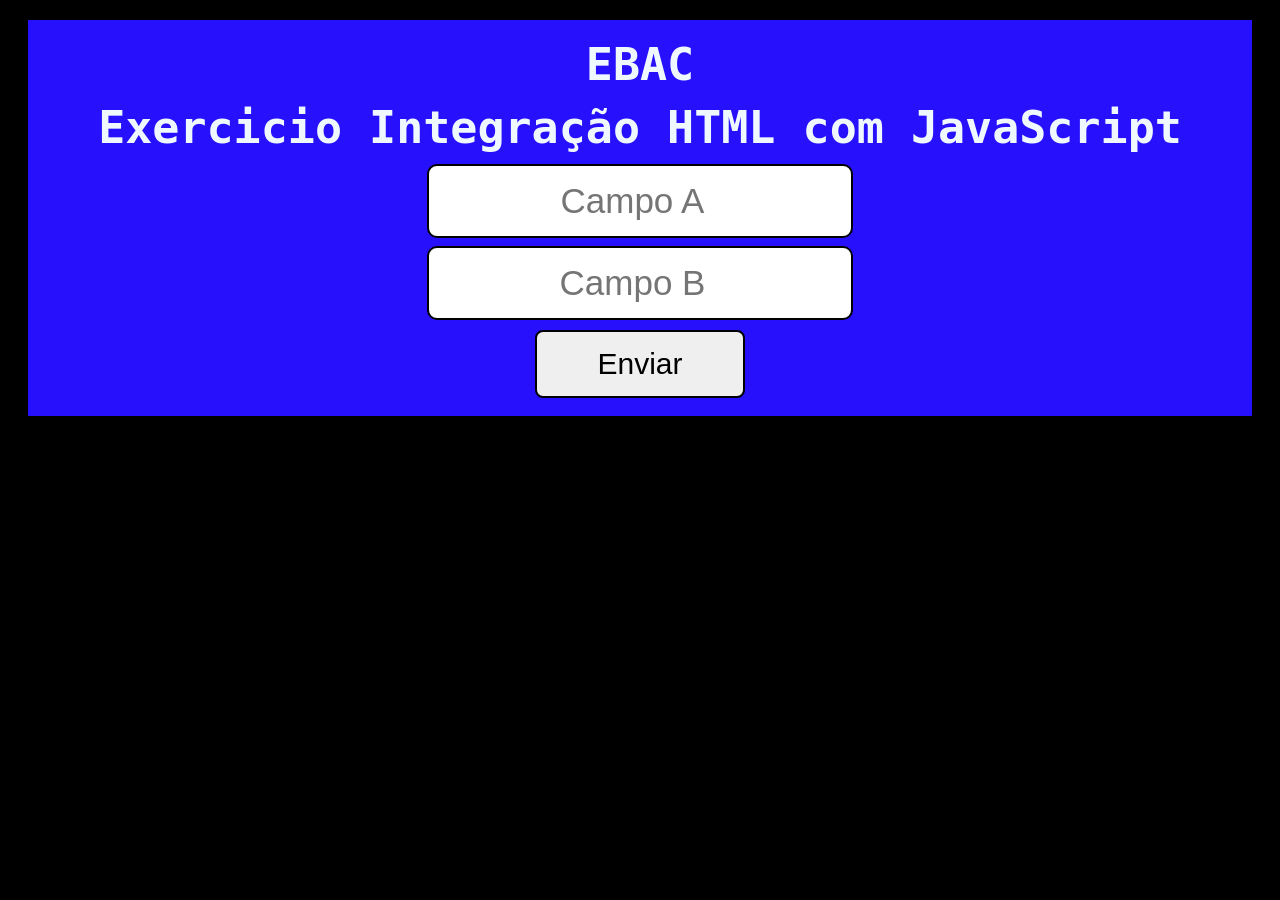
<file: index.html>
<!DOCTYPE html>
<html lang="en">
<head>
    <meta charset="UTF-8">
    <meta http-equiv="X-UA-Compatible" content="IE=edge">
    <meta name="viewport" content="width=device-width, initial-scale=1.0">
    <link rel="preconnect" href="https://fonts.googleapis.com">
    <link rel="preconnect" href="https://fonts.gstatic.com" crossorigin>
    <link href="https://fonts.googleapis.com/css2?family=Montserrat:wght@200&display=swap" rel="stylesheet">
    <link rel="stylesheet" href="main.css">
    <title>Formulário validação</title>
</head>
<body>
    <div class="container">
        <h1>EBAC</h1>
        <h2>Exercicio Integração HTML com JavaScript</h2>
        <form id="form-deposito">
            <input type="number" id="number1" placeholder="Campo A" required>
            <input type="number" id="number2" placeholder="Campo B" required>
            <p class="error-message">
                O campo A precisa ser menor que o Campo B
            </p>
            <button type="submit">Enviar</button>
        </form>
        <p class="mensagem-sucess"></p>
    </div>
    <script src="./script.js"></script>
</body>
</html>
</file>
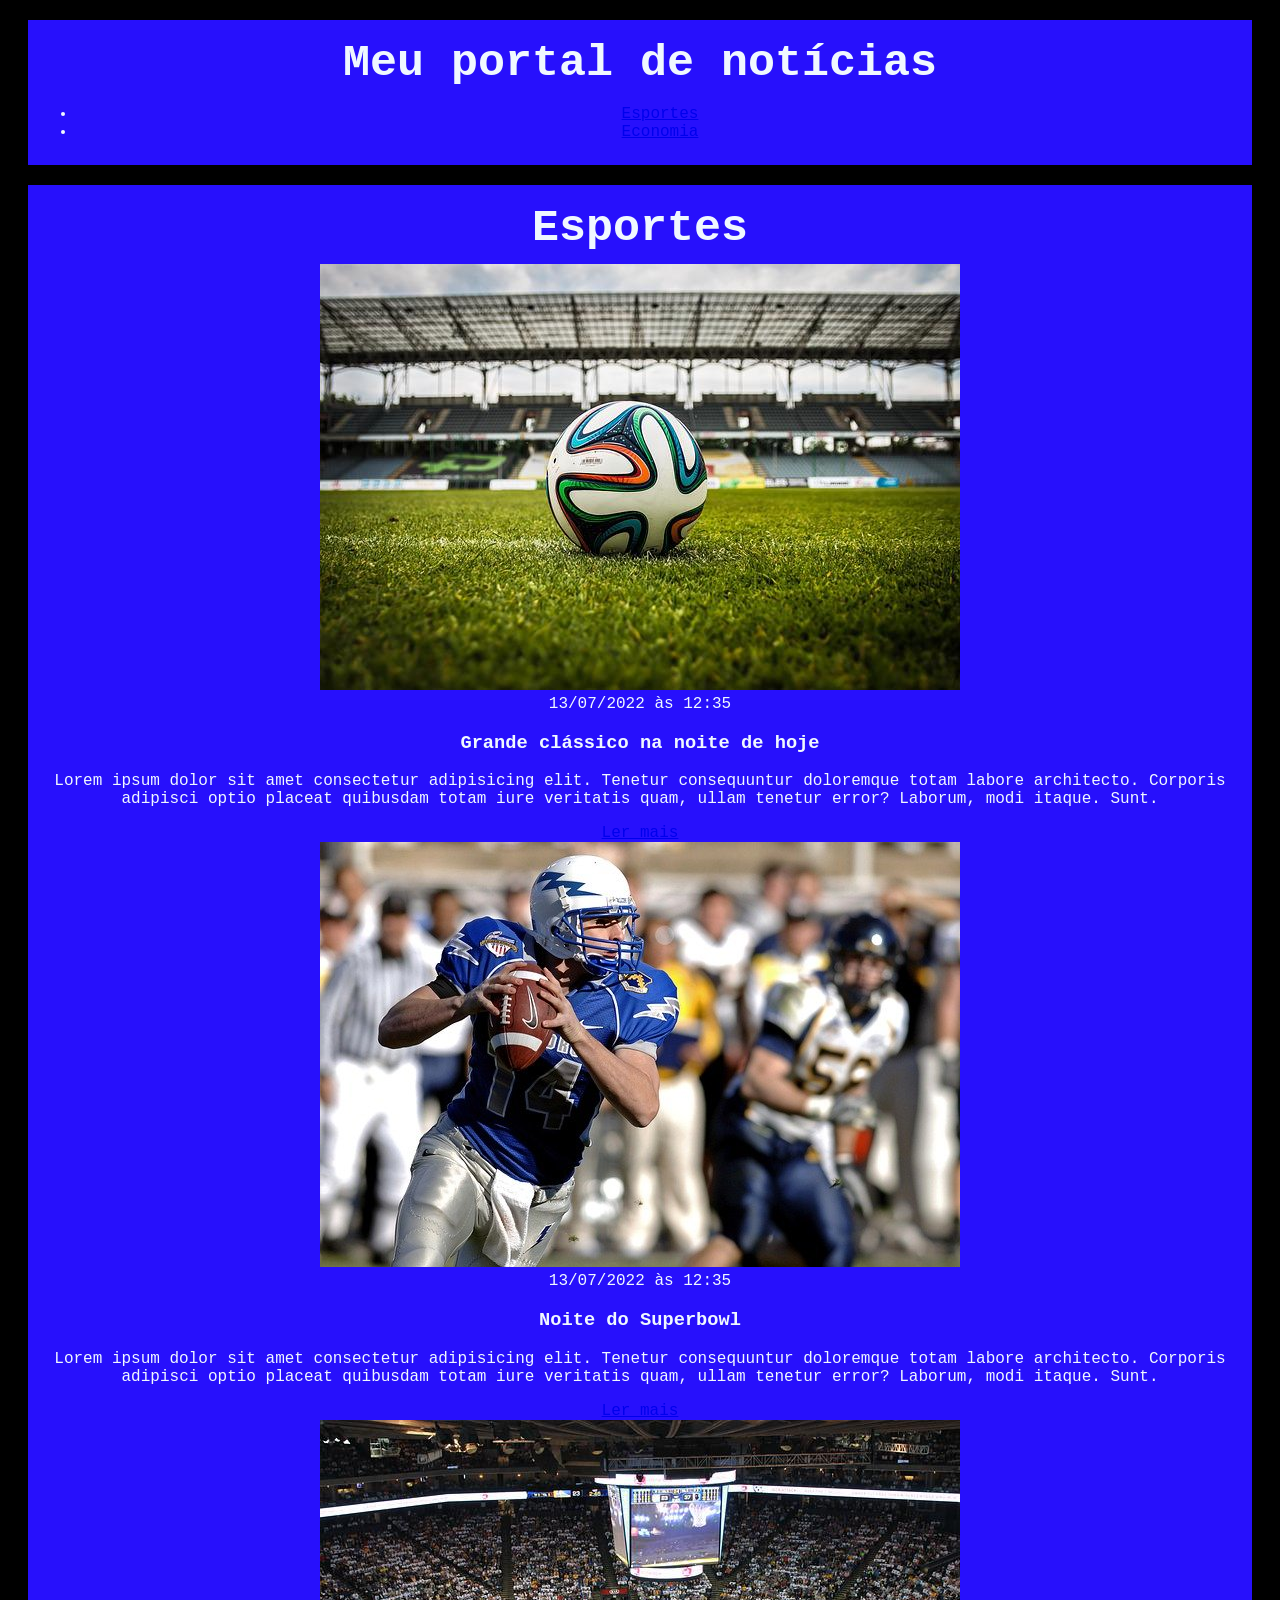
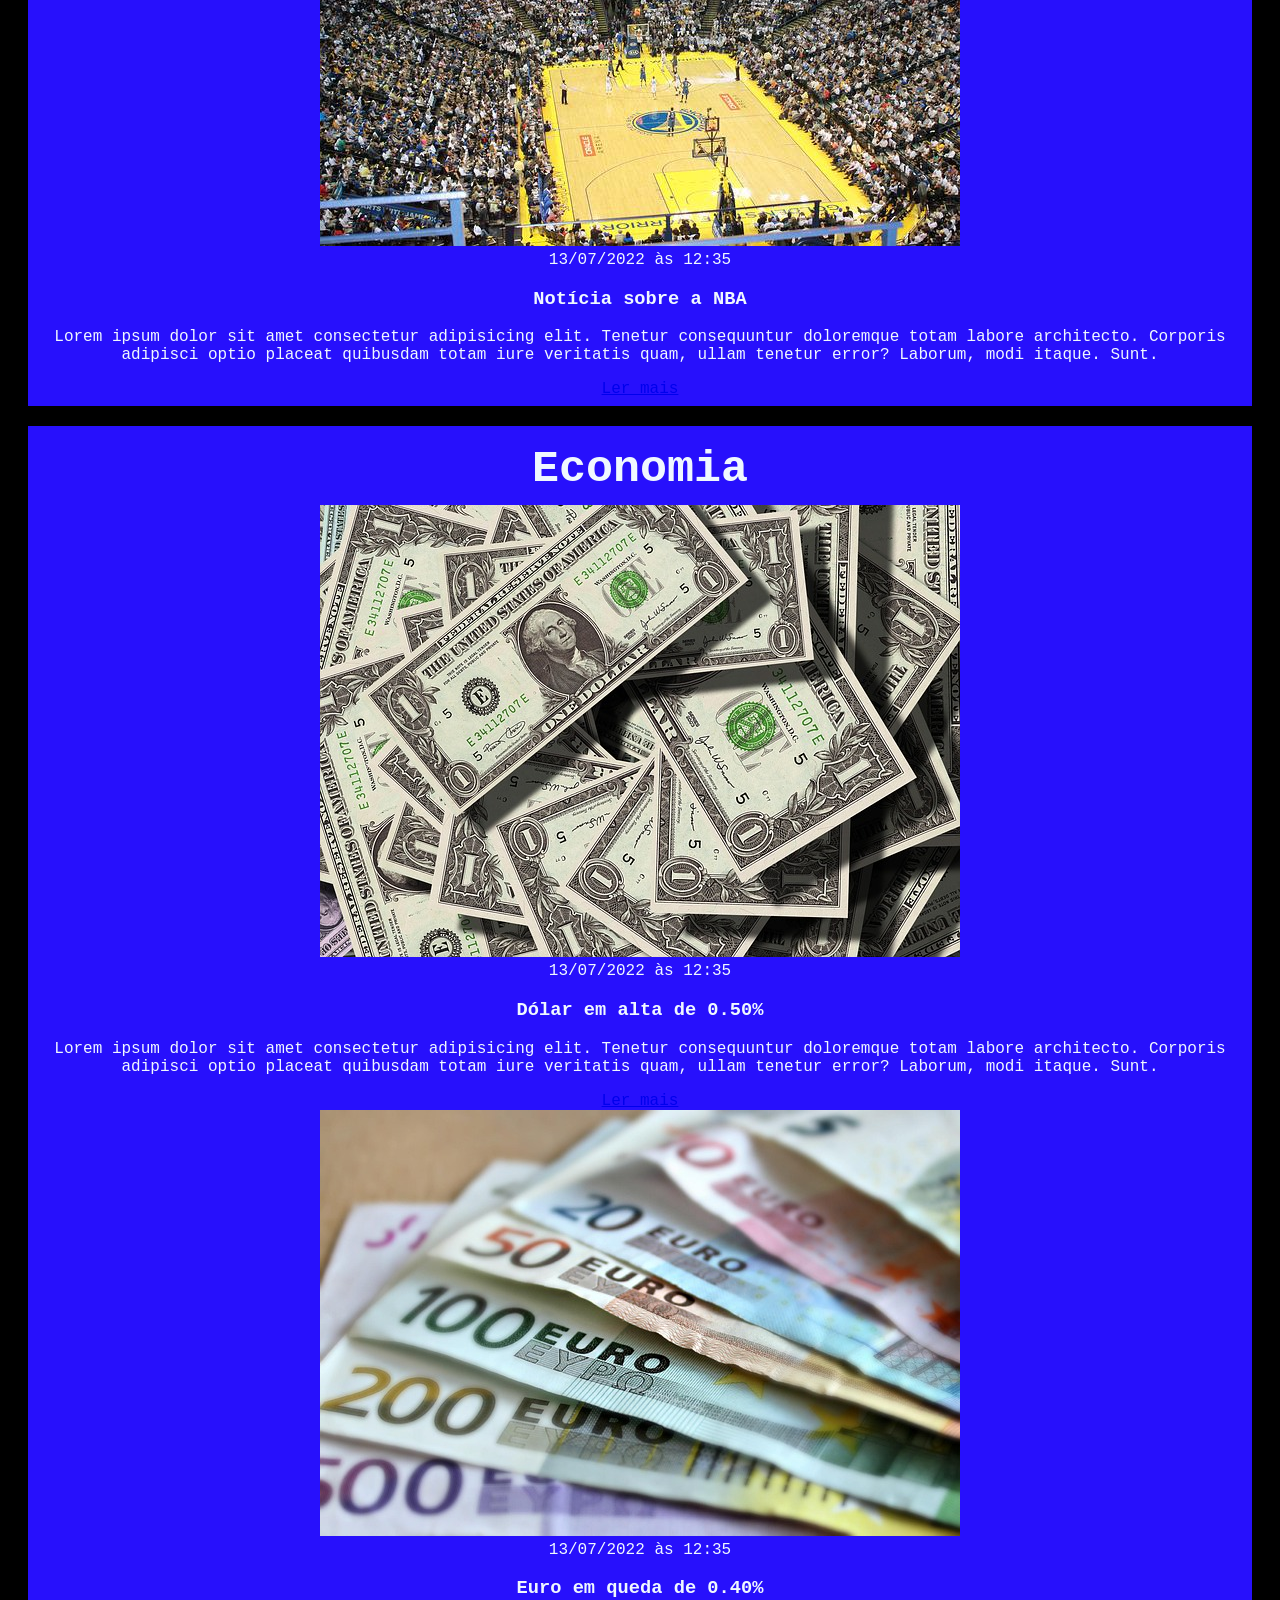
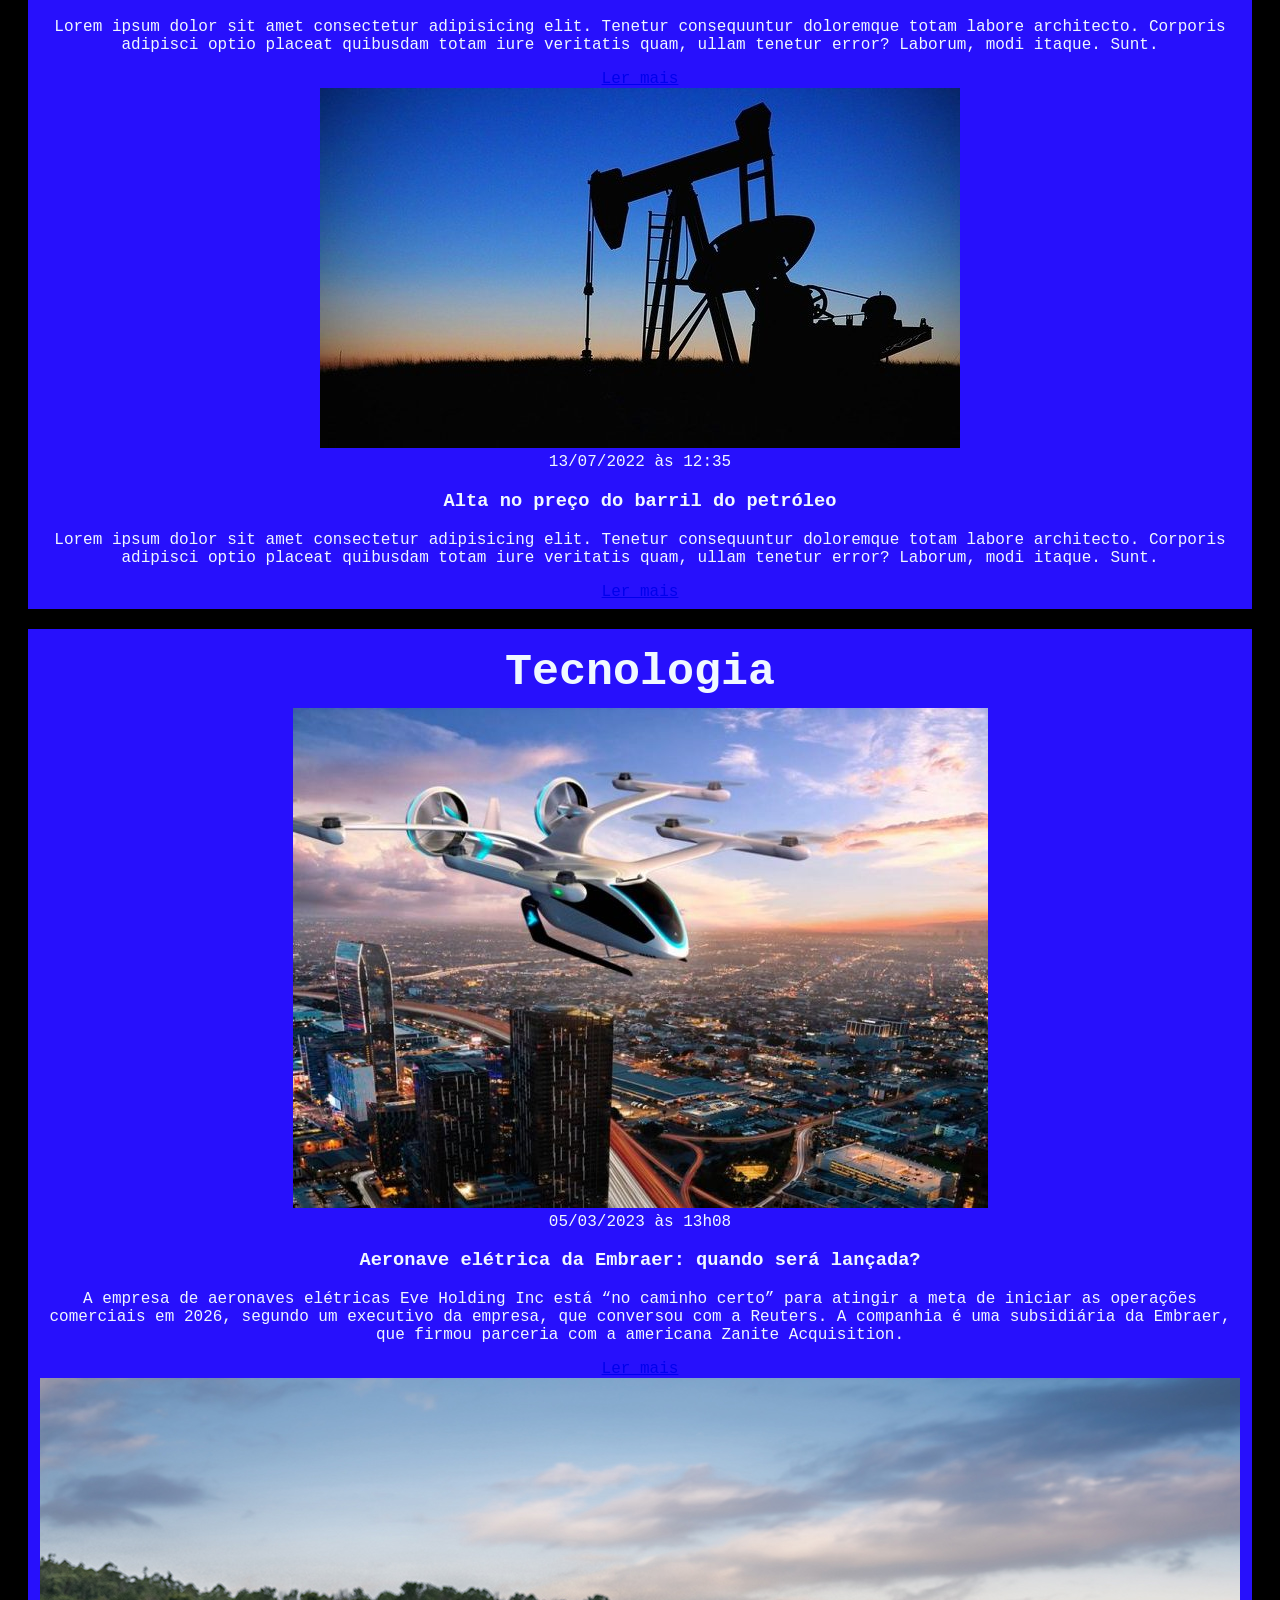
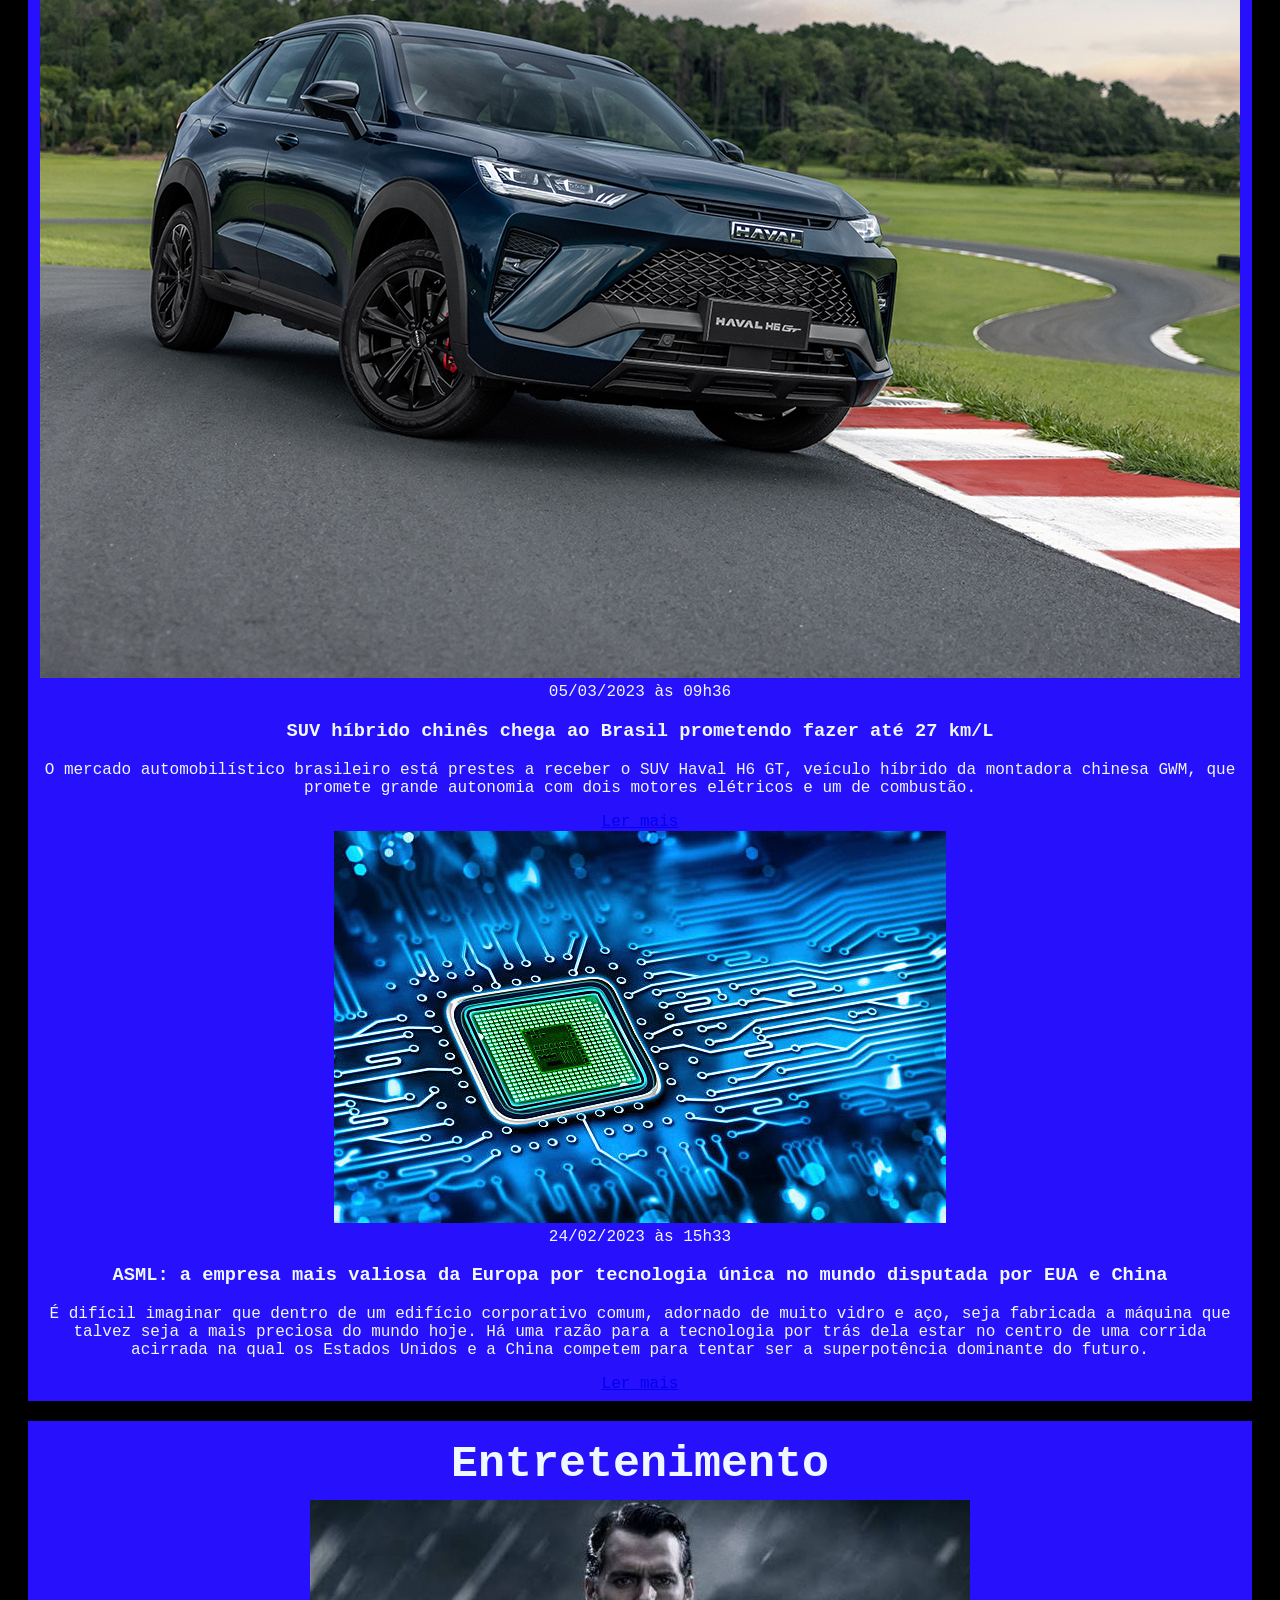
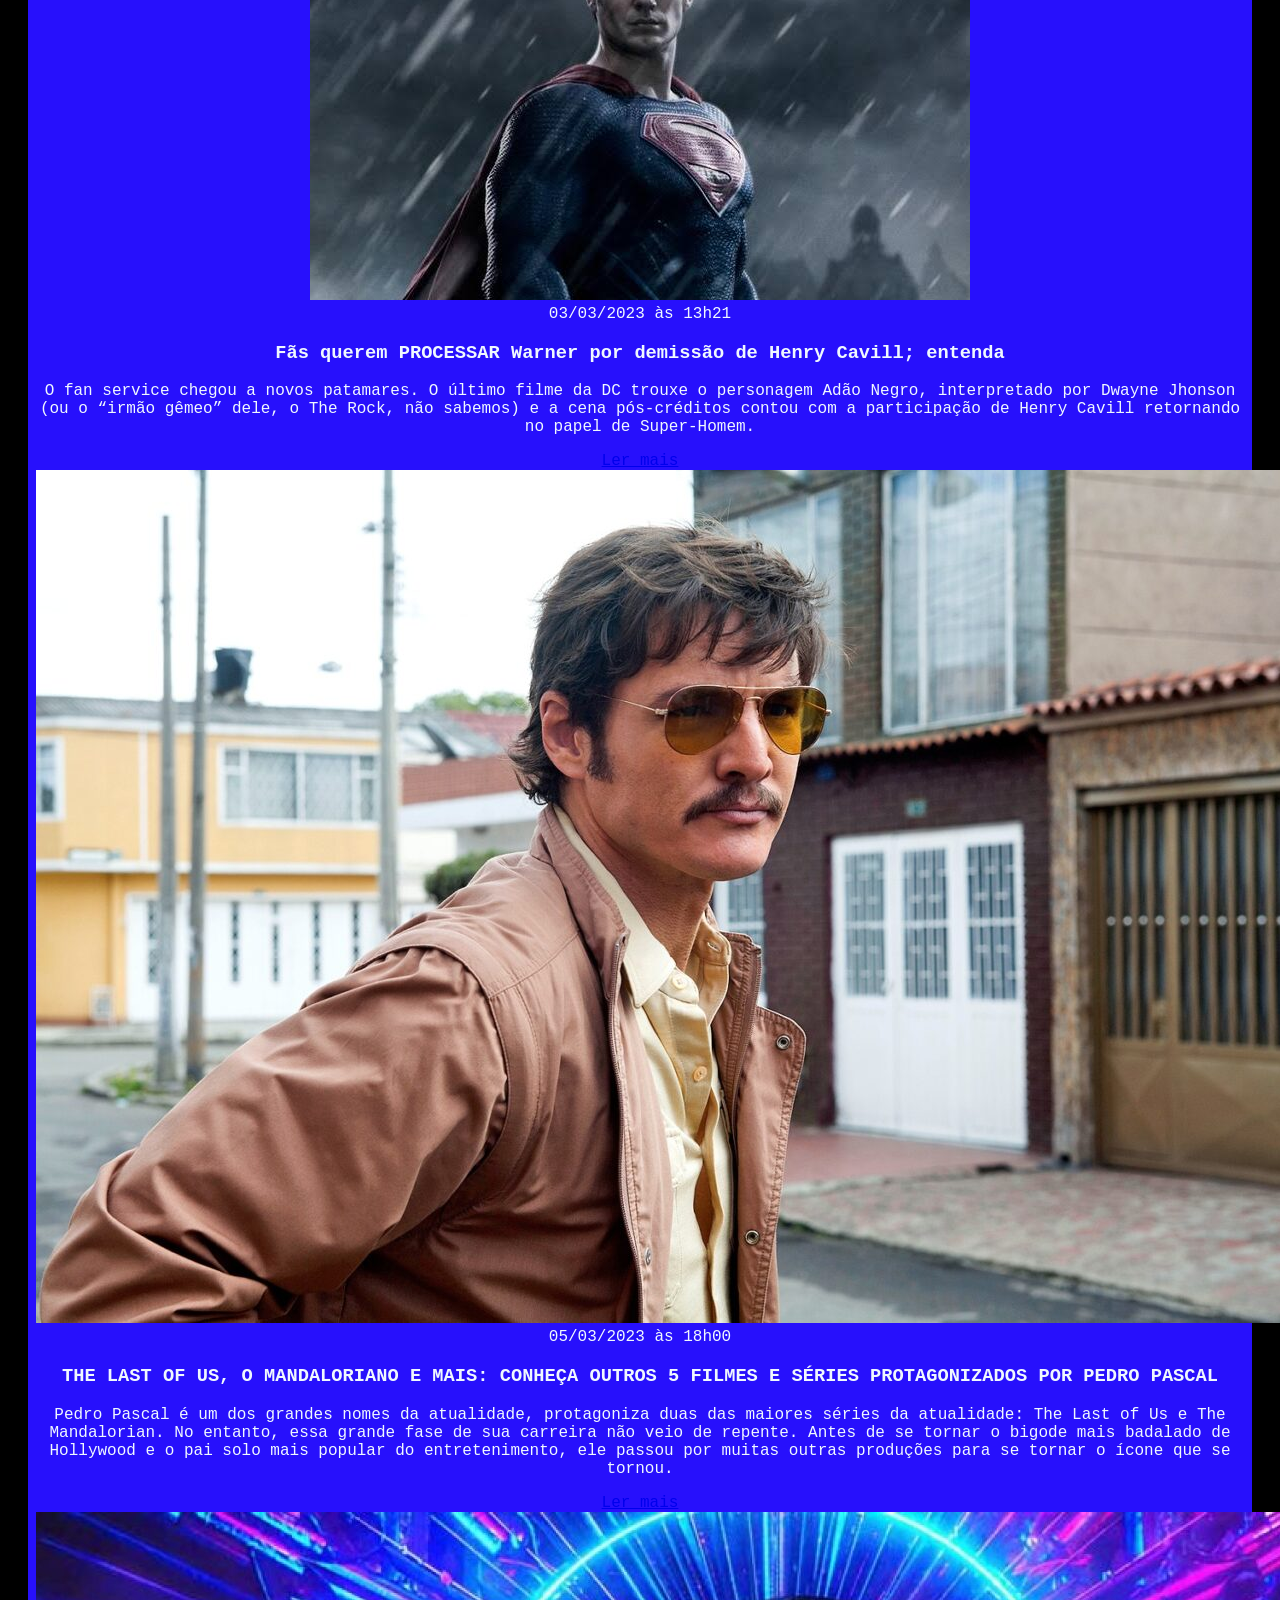
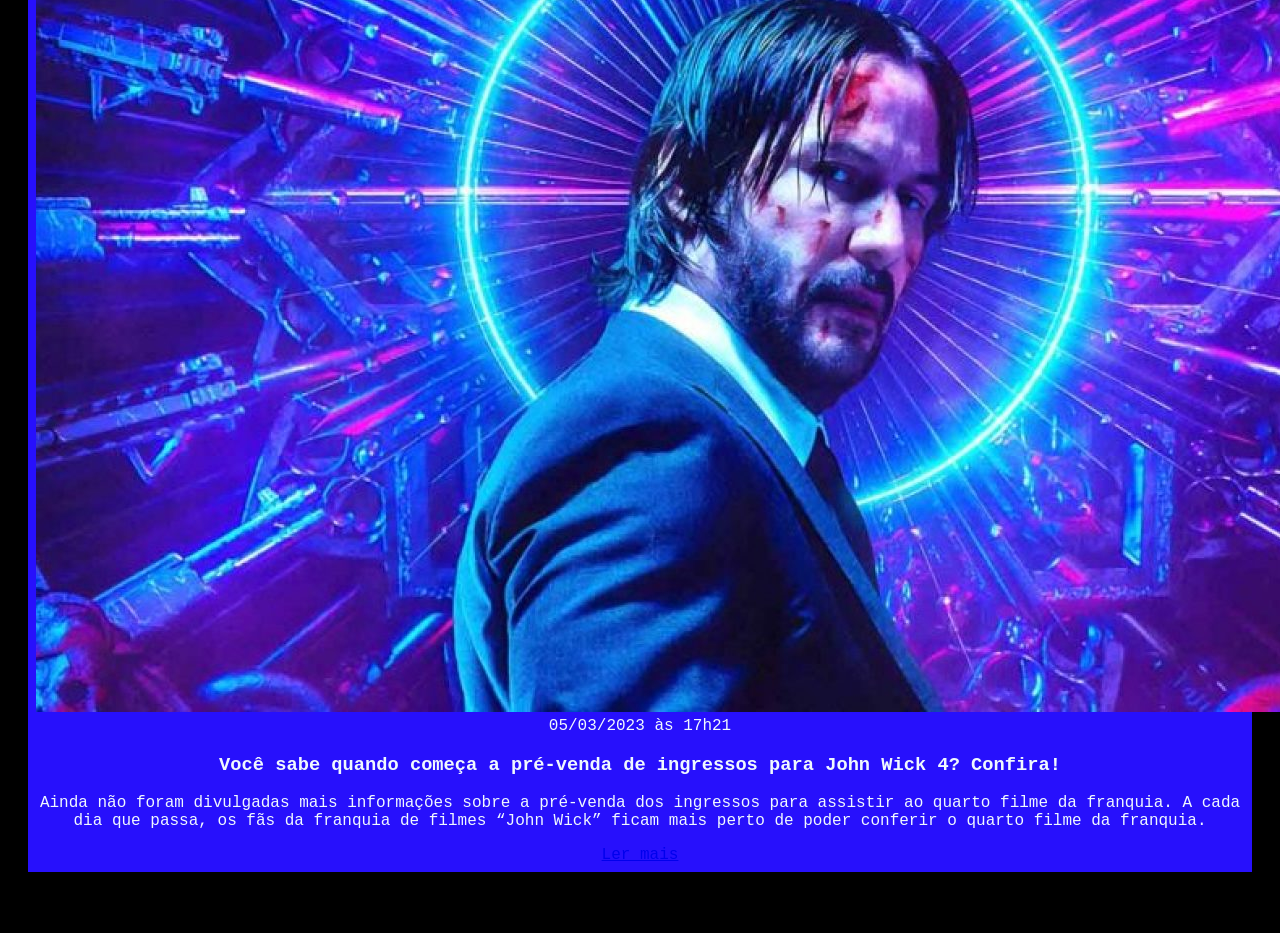
<file: treinando_css.html>
<!DOCTYPE html>
<html lang="pt-BR">
<head>
    <meta charset="UTF-8">
    <meta http-equiv="X-UA-Compatible" content="IE=edge">
    <meta name="viewport" content="width=device-width, initial-scale=1.0">
    <title>Meu portal de notícias</title>
    <link rel="stylesheet" href="./main.css" />
    <link rel="stylesheet" href="./main.css"/>
</head>
<body>
    <header>
        <div class="container">
            <h1>Meu portal de notícias</h1>
            <nav>
                <ul>
                    <li>
                        <a href="#sports" title="Ir para a seção de esportes">Esportes</a>
                    </li>
                    <li>
                        <a href="#economy" title="Ir para a seção de notícias">Economia</a>
                    </li>
                </ul>
            </nav>
        </div>
    </header>
    <section id="sports">
        <div class="container">
                <h2>Esportes</h2>
                <div class="articles">
                    <article>
                        <img src="./media/futebol.jpg" alt="Bola de futebol no gramado" />
                        <header>
                            <time class="creation-date">13/07/2022 às 12:35</time>
                        </header>
                        <h3>Grande clássico na noite de hoje</h3>
                        <p>
                            Lorem ipsum dolor sit amet consectetur adipisicing elit. Tenetur consequuntur doloremque totam labore architecto. Corporis adipisci optio placeat quibusdam totam iure veritatis quam, ullam tenetur error? Laborum, modi itaque. Sunt.
                        </p>
                        <a href="#" title="Leia a notícia completa">Ler mais</a>
                    </article>
                    <article>
                        <img src="./media/futebol-americano.jpg" alt="Jogador de futebol americano correndo com a bola na mão" />
                        <header>
                            <time>13/07/2022 às 12:35</time>
                        </header>
                        <h3>Noite do Superbowl</h3>
                        <p>
                            Lorem ipsum dolor sit amet consectetur adipisicing elit. Tenetur consequuntur doloremque totam labore architecto. Corporis adipisci optio placeat quibusdam totam iure veritatis quam, ullam tenetur error? Laborum, modi itaque. Sunt.
                        </p>
                        <a href="#" title="Leia a notícia completa">Ler mais</a>
                    </article>
                    <article>
                        <img src="./media/basquete.jpg" title="Vista aérea de uma quadra de basquete" />
                        <header>
                            <time>13/07/2022 às 12:35</time>
                        </header>
                        <h3>Notícia sobre a NBA</h3>
                        <p>
                            Lorem ipsum dolor sit amet consectetur adipisicing elit. Tenetur consequuntur doloremque totam labore architecto. Corporis adipisci optio placeat quibusdam totam iure veritatis quam, ullam tenetur error? Laborum, modi itaque. Sunt.
                        </p>
                        <a href="#" title="Leia a notícia completa">Ler mais</a>
                    </article>
                </div>
        </div>
    </section>
    <section id="economia">
        <div class="container">
                <h2>Economia</h2>
            <div class="articles">
                <article>
                    <img src="./media/dolares.jpg" alt="Muitos dólares" />
                    <header>
                        <time>13/07/2022 às 12:35</time>
                    </header>
                    <h3>Dólar em alta de 0.50%</h3>
                    <p>
                        Lorem ipsum dolor sit amet consectetur adipisicing elit. Tenetur consequuntur doloremque totam labore architecto. Corporis adipisci optio placeat quibusdam totam iure veritatis quam, ullam tenetur error? Laborum, modi itaque. Sunt.
                    </p>
                    <a href="#" title="Leia a notícia completa">Ler mais</a>
                </article>
                <article>
                    <img src="./media/euro.jpg" alt="Várias notas de euro" />
                    <header>
                        <time>13/07/2022 às 12:35</time>
                    </header>
                    <h3>Euro em queda de 0.40%</h3>
                    <p>
                        Lorem ipsum dolor sit amet consectetur adipisicing elit. Tenetur consequuntur doloremque totam labore architecto. Corporis adipisci optio placeat quibusdam totam iure veritatis quam, ullam tenetur error? Laborum, modi itaque. Sunt.
                    </p>
                    <a href="#" title="Leia a notícia completa">Ler mais</a>
                </article>
                <article>
                    <img src="./media/petroleo.jpg" alt="Extração de petróleo" />
                    <header>
                        <time>13/07/2022 às 12:35</time>
                    </header>
                    <h3>Alta no preço do barril do petróleo</h3>
                    <p>
                        Lorem ipsum dolor sit amet consectetur adipisicing elit. Tenetur consequuntur doloremque totam labore architecto. Corporis adipisci optio placeat quibusdam totam iure veritatis quam, ullam tenetur error? Laborum, modi itaque. Sunt.
                    </p>
                    <a href="#" title="Leia a notícia completa">Ler mais</a>
                </article>
            </div>
            </div>
    </section>
    <section id="tecnologia">
        <div class="container">
            <h2>Tecnologia</h2>
        <div class="articles">
            <article>
                <img src="./media/Los-Angeles_1440x674-695x500.jpg" alt="aeronave elétrica" />
                <header>
                    <time>05/03/2023 às 13h08</time>
                </header>
                <h3>Aeronave elétrica da Embraer: quando será lançada?</h3>
                <p>
                    A empresa de aeronaves elétricas Eve Holding Inc está “no caminho certo” para atingir a meta de iniciar as operações comerciais em 2026, segundo um executivo da empresa, que conversou com a Reuters. A companhia é uma subsidiária da Embraer, que firmou parceria com a americana Zanite Acquisition.
                </p>
                <a href="https://olhardigital.com.br/2023/03/05/carros-e-tecnologia/aeronave-eletrica-da-embraer-quando-sera-lancada/" title="Leia a notícia completa">Ler mais</a>
            </article>
            <article>
                <img src="./media/GT_3x4_frente_passageiro_estatico_4539.jpg" alt="SUV híbrido" />
                <header>
                    <time> 05/03/2023 às 09h36</time>
                </header>
                <h3>SUV híbrido chinês chega ao Brasil prometendo fazer até 27 km/L</h3>
                <p>
                    O mercado automobilístico brasileiro está prestes a receber o SUV Haval H6 GT, veículo híbrido da montadora chinesa GWM, que promete grande autonomia com dois motores elétricos e um de combustão.
                </p>
                <a href="https://olhardigital.com.br/2023/03/05/carros-e-tecnologia/suv-hibrido-chines-chega-ao-brasil-prometendo-fazer-ate-27-km-l/" title="Leia a notícia completa">Ler mais</a>
            </article>
            <article>
                <img src="./media/istockphoto-178487234-612x612.jpg" alt="microchip" />
                <header>
                    <time>24/02/2023 às 15h33</time>
                </header>
                <h3>ASML: a empresa mais valiosa da Europa por tecnologia única no mundo disputada por EUA e China</h3>
                <p>
                    É difícil imaginar que dentro de um edifício corporativo comum, adornado de muito vidro e aço, seja fabricada a máquina que talvez seja a mais preciosa do mundo hoje.
                    Há uma razão para a tecnologia por trás dela estar no centro de uma corrida acirrada na qual os Estados Unidos e a China competem para tentar ser a superpotência dominante do futuro.
                </p>
                <a href="https://www.bbc.com/portuguese/articles/c1r8z5qqgl1o#:~:text=ASML%3A%20a%20empresa%20mais%20valiosa%20da%20Europa%20por%20tecnologia%20%C3%BAnica,disputada%20por%20EUA%20e%20China&text=%C3%89%20dif%C3%ADcil%20imaginar%20que%20dentro,mais%20preciosa%20do%20mundo%20hoje." title="Leia a notícia completa">Ler mais</a>
            </article>
        </div>
        </div>
    </section>
    <section id="entretenimento">
        <div class="container">
            <h2>Entretenimento</h2>
        <div class="articles">
            <article>
                <img src="./media/images.jfif" alt="Henry Cavill, Superman"/>
                <header>
                    <time>03/03/2023 às 13h21</time>
                </header>
                <h3>Fãs querem PROCESSAR Warner por demissão de Henry Cavill; entenda</h3>
                <p>
                    O fan service chegou a novos patamares. O último filme da DC trouxe o personagem Adão Negro, interpretado por Dwayne Jhonson (ou o “irmão gêmeo” dele, o The Rock, não sabemos) e a cena pós-créditos contou com a participação de Henry Cavill retornando no papel de Super-Homem.
                </p>
                <a href="https://multiversonoticias.com.br/fas-querem-processar-warner-por-demisao-de-henry-cavill/" title="Leia a notícia completa">Ler mais</a>
            </article>
            <article>
                <img src="./media/The-Last-of-Us-O-Mandaloriano-e-mais-conheca-outros-5-filmes-e-series-protagonizados-por-Pedro-Pascal-e1677862238133.jpg" alt="Pedro Pascal"/>
                <header>
                    <time>05/03/2023 às 18h00</time>
                </header>
                <h3>THE LAST OF US, O MANDALORIANO E MAIS: CONHEÇA OUTROS 5 FILMES E SÉRIES PROTAGONIZADOS POR PEDRO PASCAL</h3>
                <p>
                    Pedro Pascal é um dos grandes nomes da atualidade, protagoniza duas das maiores séries da atualidade: The Last of Us e The Mandalorian. No entanto, essa grande fase de sua carreira não veio de repente. Antes de se tornar o bigode mais badalado de Hollywood e o pai solo mais popular do entretenimento, ele passou por muitas outras produções para se tornar o ícone que se tornou.
                </p>
                <a href="https://trecobox.com.br/the-last-of-us-o-mandaloriano-e-mais-conheca-outros-5-filmes-e-series-protagonizados-por-pedro-pascal/" title="Leia a notícia completa">Ler mais</a>
            </article>
            <article>
                <img src="./media/john-wick-3-scaled-1620x800.jpg" alt="John Wick, Keanu Reeves"/>
                <header>
                    <time>05/03/2023 às 17h21</time>
                </header>
                <h3>Você sabe quando começa a pré-venda de ingressos para John Wick 4? Confira!</h3>
                <p>
                    Ainda não foram divulgadas mais informações sobre a pré-venda dos ingressos para assistir ao quarto filme da franquia. A cada dia que passa, os fãs da franquia de filmes “John Wick” ficam mais perto de poder conferir o quarto filme da franquia. 
                </p>
                <a href="https://multiversonoticias.com.br/voce-sabe-quando-comeca-a-pre-venda-de-ingressos-para-john-wick-4-confira/" title="Leia a notícia completa">Ler mais</a>
            </article>
        </div>
        </div>
    </section>
</body>
</html>
</file>
<file: main.css>
body {
    background-color: black;
}

.container {
    font-family: 'JetBrains Mono', monospace;
    background-color: rgb(39, 16, 252);
    margin: 20px ;
    padding: 8px;
    color: aliceblue;
    text-align: center;
}

h1,
h2 {
    text-align: center;
    font-size: 45px;
    margin: 10px;
}

.container input{
    border: 2px solid black;
    border-radius: 10px;
    margin: 8px;
    width: 30%;
    padding: 15px 30px;
    text-align: center;
    display: block;
    margin-left: auto;
    margin-right: auto;
    font-size: 35px;
}

button {
    padding: 15px 60px;
    display: block;
    margin: 10px;
    margin-left: auto;
    margin-right: auto;
    border-radius: 8px;
    border: 2px solid black;
    font-size: 30px;
}

button:hover {
    transition: 0.3s;
    background-color: rgb(0, 0, 0);
    color: white;
}

.mensagem-sucess{
    background-color: aliceblue;
    color: black;
    padding: 30px;
    font-size: 30px;
    border-radius: 10px;
    border-color: black;
    border: 5px solid black;
    display: none;
    margin: 0px 100px;
}

.error-message{
    margin-bottom: 2px;
    padding: 5px;
    background-color: rgb(252, 0, 0);
    margin: 0px 300px;
    display: none;
}

input.error {
    color: red;
    border: red;
    outline-color: red;
}
</file>
